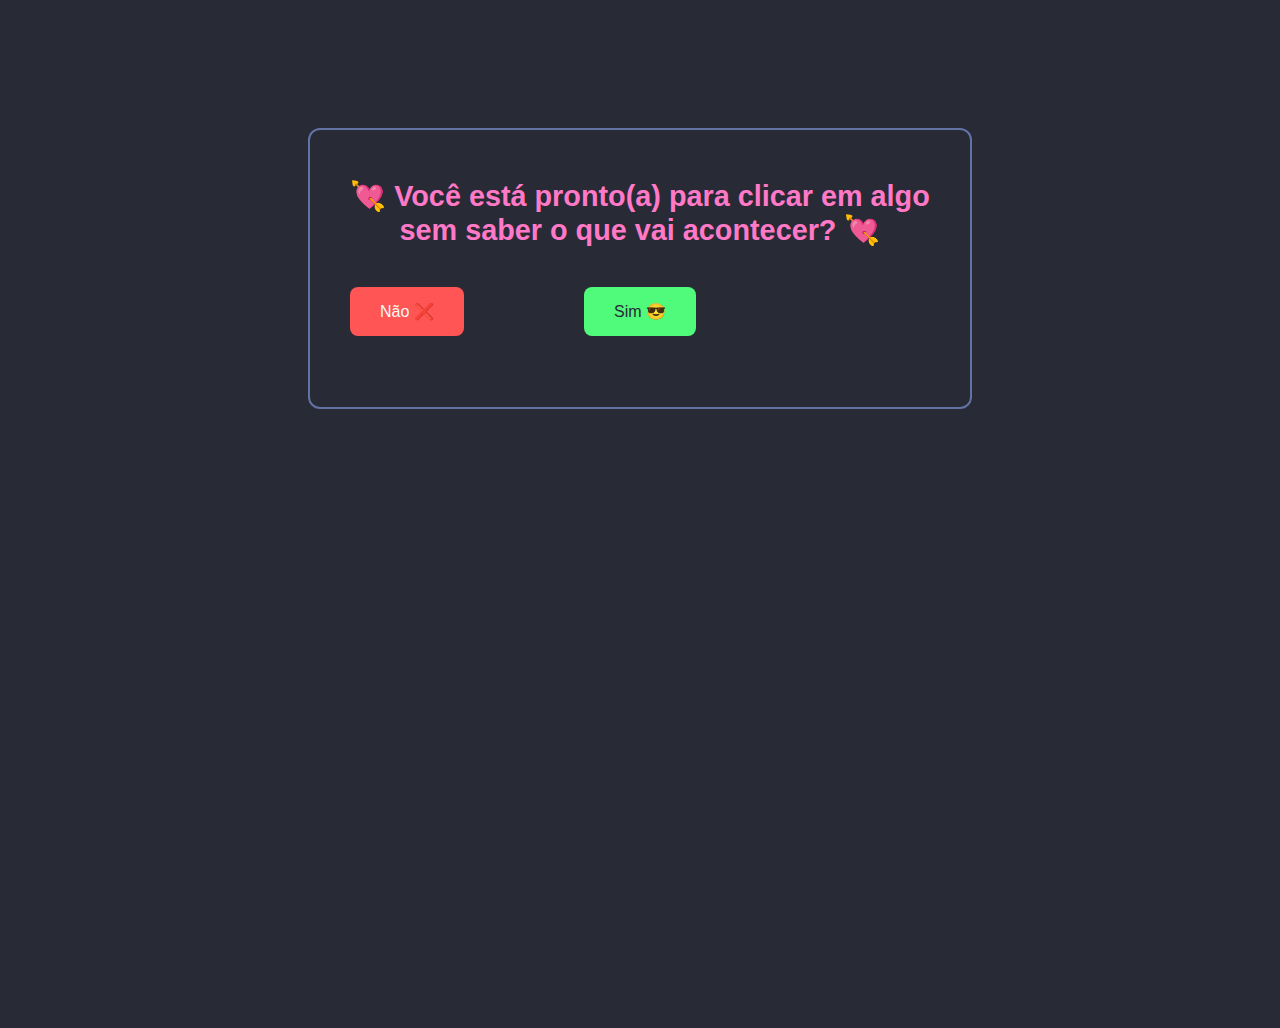
<file: index.html>
<!DOCTYPE html>
<html lang="pt-br">
<head>
  <meta charset="UTF-8" />
  <meta name="viewport" content="width=device-width, initial-scale=1.0" />
  <title>Escolha com Sabedoria 💘</title>
  <link rel="stylesheet" href="styles.css" />
  <script src="script.js"></script>
</head>
<body>
  <div class="container">
    <h1>💘 Você está pronto(a) para clicar em algo<br> sem saber o que vai acontecer? 💘</h1>
    <div class="buttons">
      <button class="btn yes" onclick="location.href='confirmado.html'">Sim 😎</button>
      <button class="btn no" id="noBtn">Não ❌</button>
    </div>
  </div>

  <script src="script.js"></script>
</body>
</html>
</file>
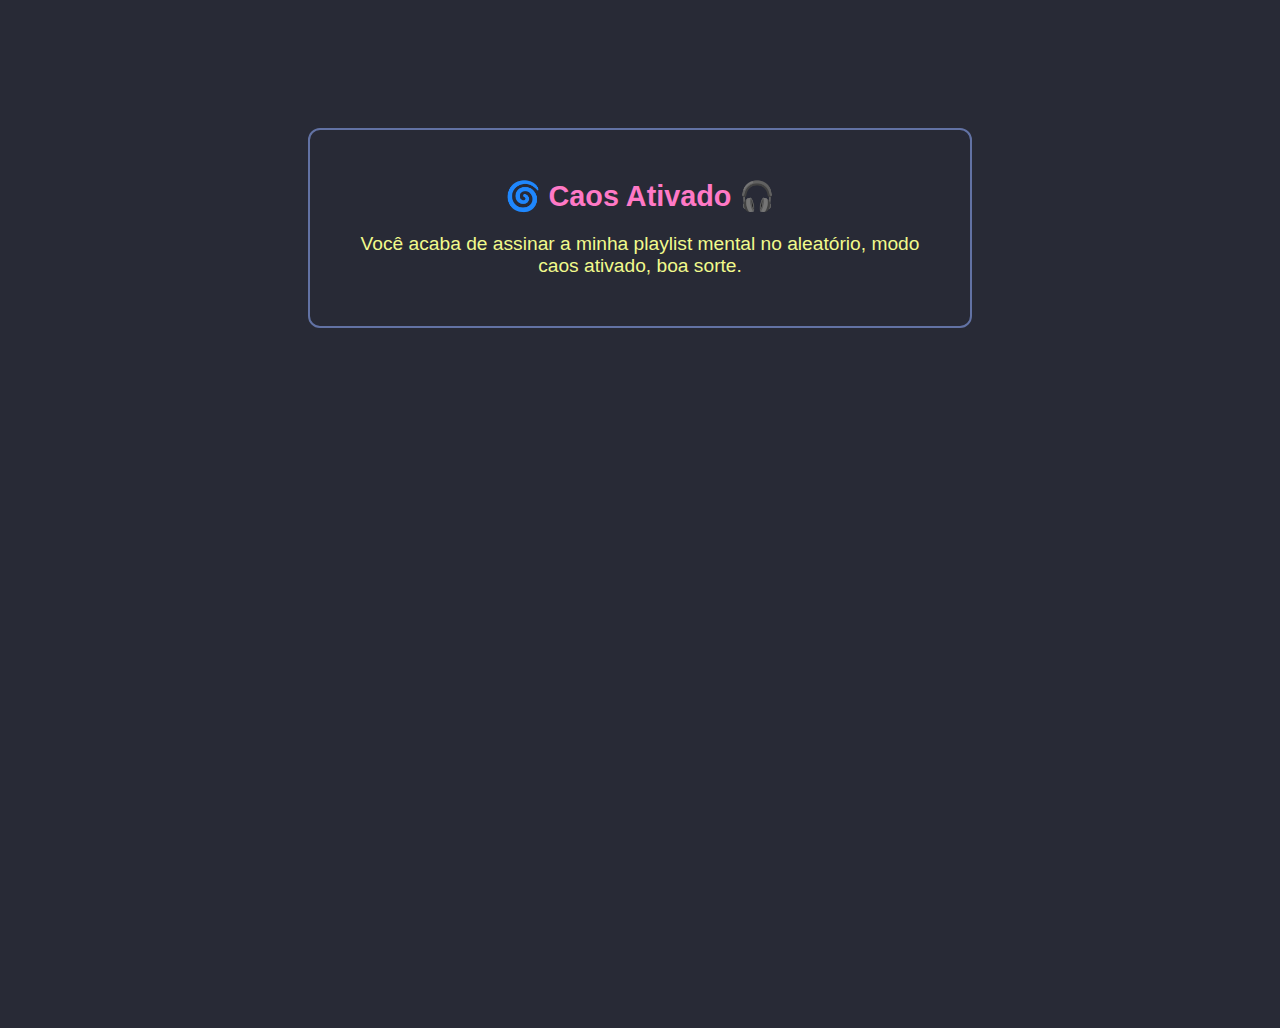
<file: confirmado.html>
<!DOCTYPE html>
<html lang="pt-br">
<head>
  <meta charset="UTF-8" />
  <meta name="viewport" content="width=device-width, initial-scale=1.0" />
  <title>Caos Ativado 🎧</title>
  <link rel="stylesheet" href="styles.css" />
</head>
<body>
  <div class="container">
    <h1>🌀 Caos Ativado 🎧</h1>
    <p>Você acaba de assinar a minha playlist mental no aleatório, modo caos ativado, boa sorte.</p>
  </div>
</body>
</html>
</file>
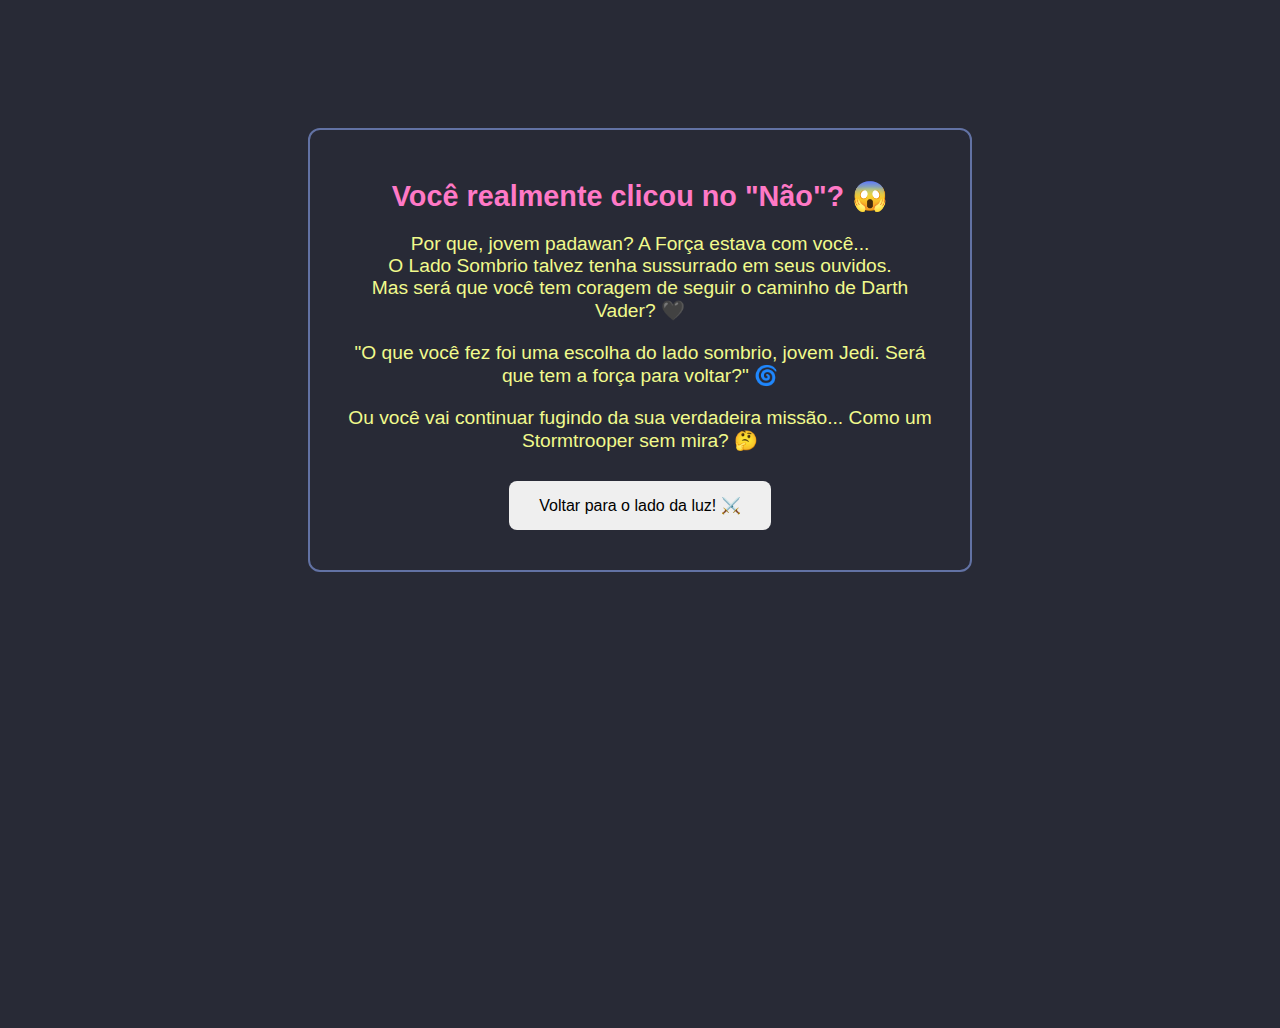
<file: nao.html>
<!DOCTYPE html>
<html lang="pt-br">
<head>
  <meta charset="UTF-8" />
  <meta name="viewport" content="width=device-width, initial-scale=1.0" />
  <title>O Lado Sombrio da Força... 😈</title>
  <link rel="stylesheet" href="styles.css" />
</head>
<body>
  <div class="container">
    <h1>Você realmente clicou no "Não"? 😱</h1>
    <p>Por que, jovem padawan? A Força estava com você...<br>
    O Lado Sombrio talvez tenha sussurrado em seus ouvidos.<br>
    Mas será que você tem coragem de seguir o caminho de Darth Vader? 🖤</p>
    
    <div class="quote">
      <p>"O que você fez foi uma escolha do lado sombrio, jovem Jedi. Será que tem a força para voltar?" 🌀</p>
      <p>Ou você vai continuar fugindo da sua verdadeira missão... Como um Stormtrooper sem mira? 🤔</p>
    </div>

    <button class="btn" onclick="window.location.href='index.html'">Voltar para o lado da luz! ⚔️</button>
  </div>
</body>
</html>
</file>
<file: styles.css>
body {
  background-color: #282a36;
  color: #f8f8f2;
  font-family: 'Segoe UI', Tahoma, Geneva, Verdana, sans-serif;
  margin: 0;
  height: 100vh;
  overflow: hidden;
  position: relative;
}

.container {
  text-align: center;
  max-width: 600px;
  margin: auto;
  padding: 30px;
  border: 2px solid #6272a4;
  border-radius: 12px;
  background-color: #282a36;
  margin-top: 10%;
}

h1 {
  color: #ff79c6;
  font-size: 1.8em;
}

p {
  font-size: 1.2em;
  margin-top: 20px;
  color: #f1fa8c;
}

.buttons {
  margin-top: 30px;
  position: relative;
  height: 100px;
}

.btn {
  padding: 15px 30px;
  font-size: 1em;
  border: none;
  border-radius: 8px;
  margin: 10px;
  cursor: pointer;
  transition: all 0.3s ease;
  
}

.yes {
  background-color: #50fa7b;
  color: #282a36;
}

.yes:hover {
  background-color: #13943c;
}

.no {
  background-color: #ff5555;
  color: #f8f8f2;
  position: absolute;
  left: 0;
  top: 0;
  transition: all 0.3s ease;
}
</file>
